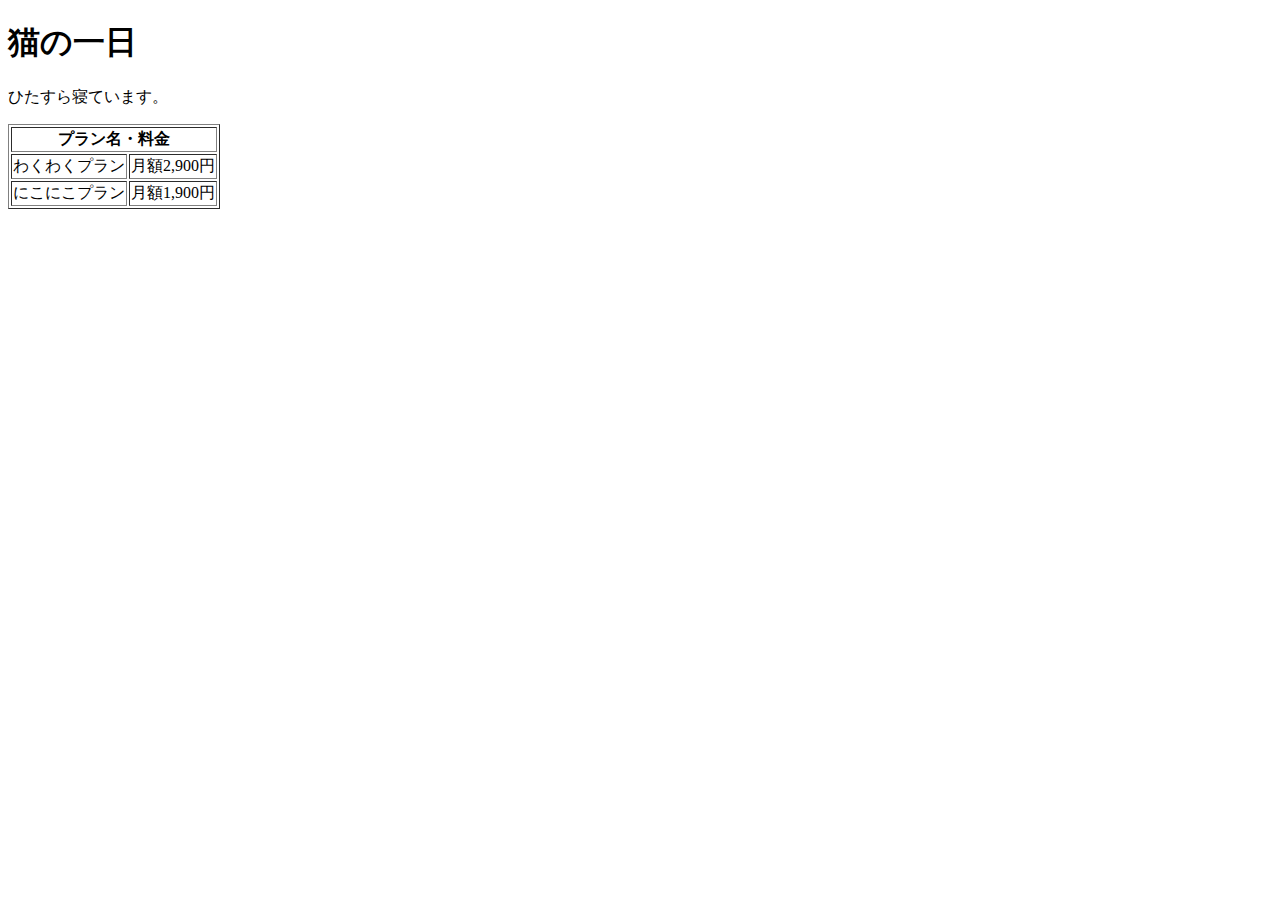
<file: 練習1/html/index.html>
<!doctype html>
<html lang="ja"
    <head>
        <meta charset="UTF-8">
        <title>猫の実態</title>
        <meta name="description" content="猫の好きなもの、日々の生活をご紹介">
    </head>
    <body>
        <h1>猫の一日</h1>
        <p>ひたすら寝ています。</p>
    </body>
</html>

<!-- ここから -->
<table border="1">
    <tr>
        <th colspan="2">プラン名・料金</th>
        
    </tr>
    <tr>
        <td>わくわくプラン</td>
        <td>月額2,900円</td>
    </tr>
    <tr>
        <td>にこにこプラン</td>
        <td>月額1,900円</td>
    </tr>
</table>
</file>
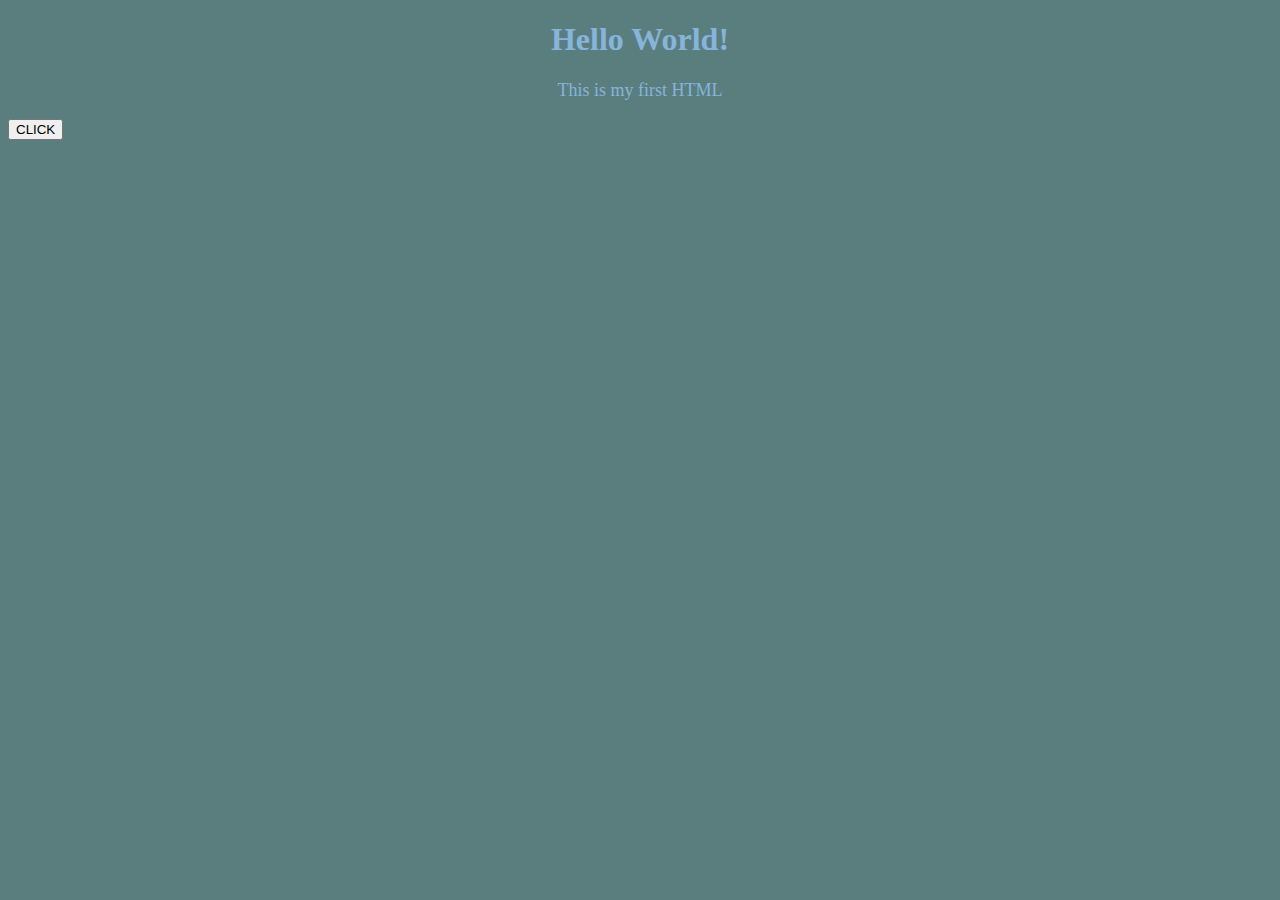
<file: Practice01_1/Practice01_1.html>
<!DOCTYPE html>
<html lang="ja">
<head>
    <meta charset="UTF-8">
    <meta name="viewport" content="width=device-width, initial-scale=1.0">
    <title>Document</title>
    <link rel="stylesheet" href="./css/Practice01_1.css"></link>
</head>
<body>
    <h1>Hello World!</h1>
    <p>This is my first HTML</p>
    <button id="btn">CLICK</button>
    <p id="txt"></p>
    <script src="./js/Practice01_1.js"></script>
</body>
</html>
</file>
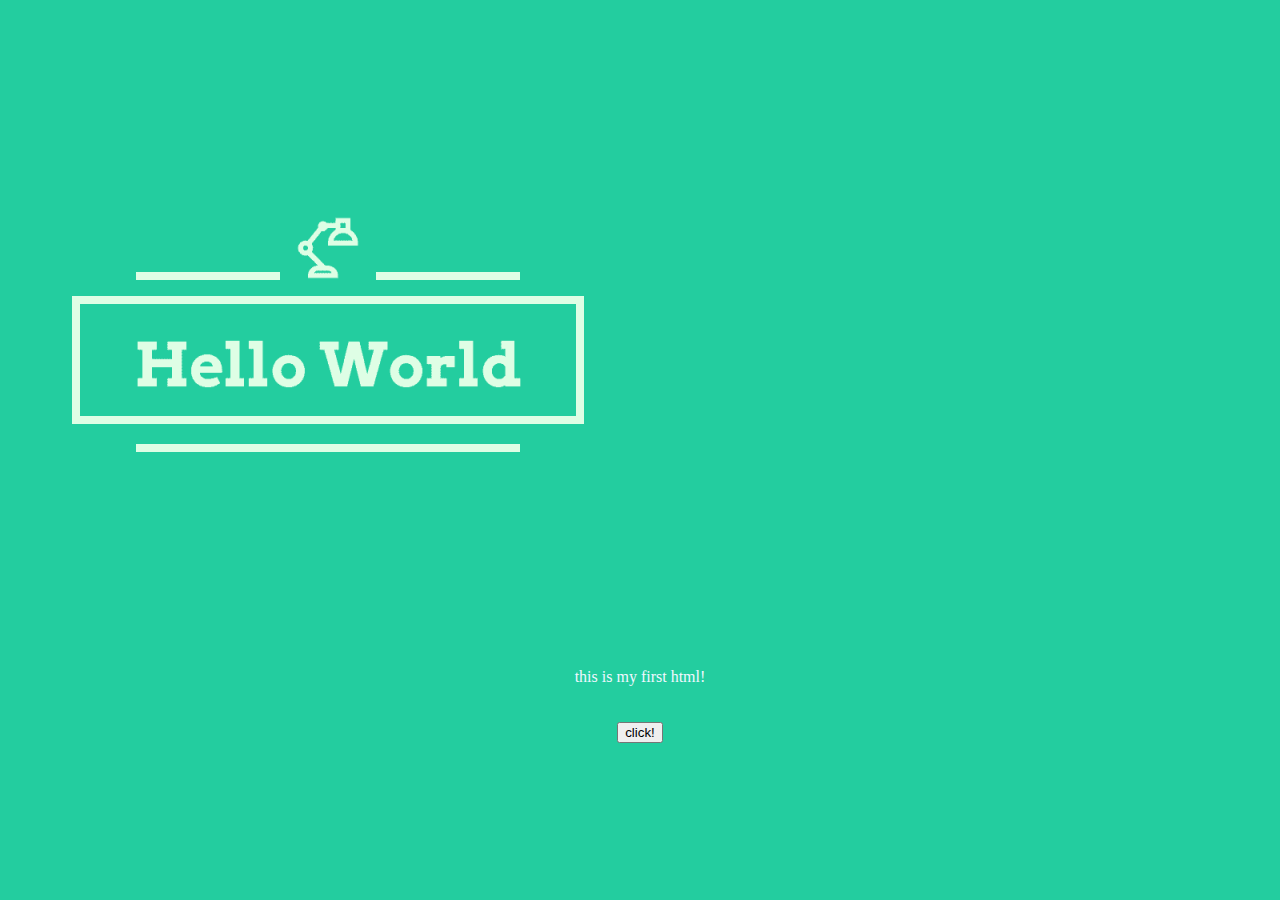
<file: Practice01_2/Practice01_2.html>
<!DOCTYPE html>
<html lang="en">
<head>
    <meta charset="UTF-8">
    <meta name="viewport" content="width=device-width, initial-scale=1.0">
    <title>Document</title>
    <link rel="stylesheet" href="./Practice01_2.css">
</head>
<body>
    <img src="./images/13c8b76e-01a5-11ec-80ff-06ec1ba470ee_thumb.png"></img>
    <p>this is my first html!</p>
    <div class="btn">
        <button>click!</button>
    </div>
    <script src="./Practice01_2.js"></script>
    
</body>
</html>
</file>
<file: Practice01_1/css/Practice01_1.css>
body {
    background-color: rgb(90, 126, 126);
}

h1, p {
    color: rgb(135, 180, 219);
    text-align: center;
}


p {
    font-size: large;
}
</file>
<file: Practice01_2/Practice01_2.css>
body {
    background-color: #23cd9f;
}

p {
    text-align: center;
    color: aliceblue;
}

.btn {
    text-align: center;
    padding: 20px;
}
</file>
